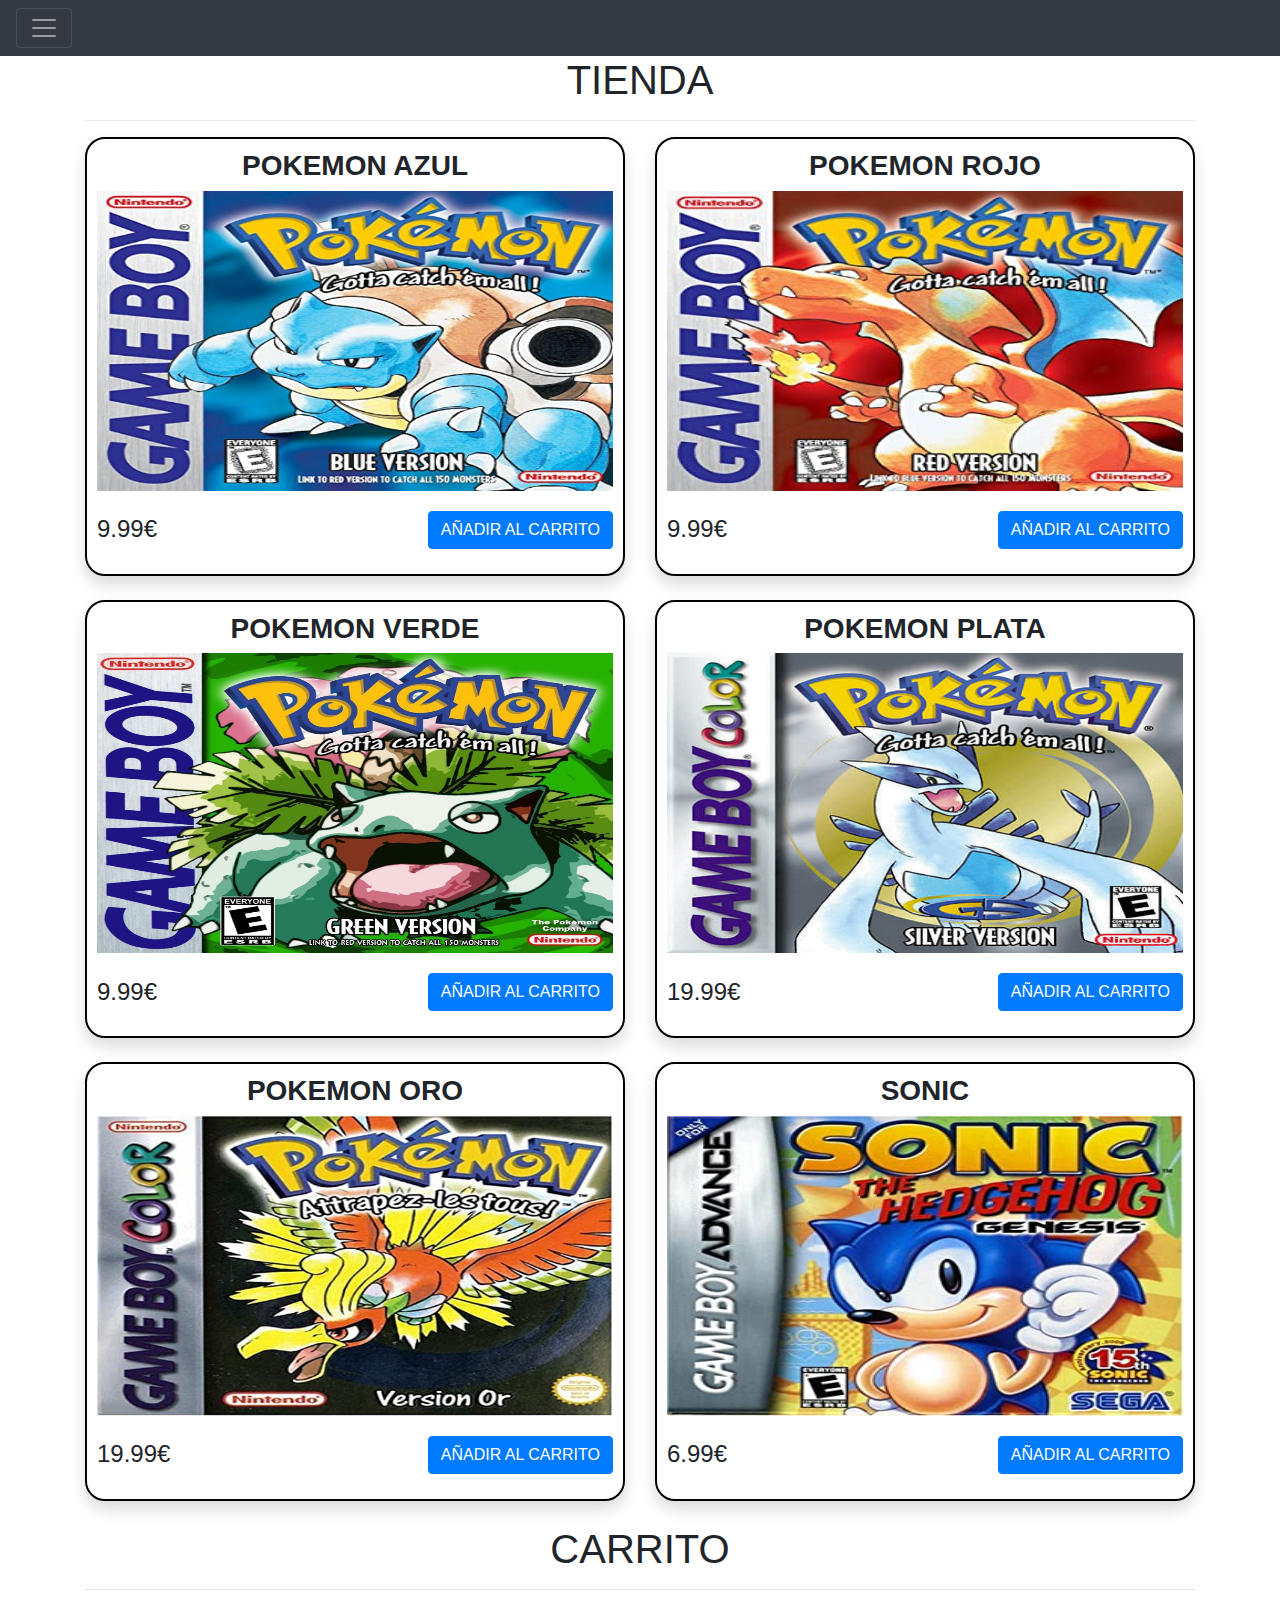
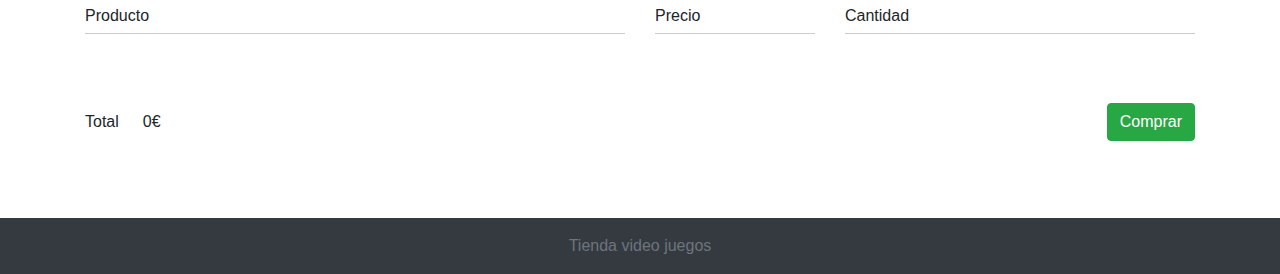
<file: ex e-commerce vg/index.html>
<!DOCTYPE html>
<html lang="en">

<head>
    <meta charset="UTF-8">
    <meta name="viewport" content="width=device-width, initial-scale=1.0">
    <link rel="stylesheet" href="https://stackpath.bootstrapcdn.com/bootstrap/4.5.2/css/bootstrap.min.css"
        integrity="sha384-JcKb8q3iqJ61gNV9KGb8thSsNjpSL0n8PARn9HuZOnIxN0hoP+VmmDGMN5t9UJ0Z" crossorigin="anonymous">
    <link rel="stylesheet" href="style.css">
    <title>Tienda</title>
</head>

<body>

    <nav class="navbar navbar-dark bg-dark">
        <button class="navbar-toggler" type="button" data-toggle="collapse" data-target="#navbarToggleExternalContent"
            aria-controls="navbarToggleExternalContent" aria-expanded="false" aria-label="Toggle navigation">
            <span class="navbar-toggler-icon"></span>
        </button>
    </nav>
    <header>
        <div class="container">
            <h1 class="text-center">TIENDA</h1>
            <hr>
        </div>
    </header>
    <!-- START SECTION STORE -->
    <section class="store">
        <div class="container">
            <div class="items">
                <div class="row">

                    <div class="col-12 col-md-6">
                        <div class="item shadow mb-4">
                            <h3 class="item-title">Pokemon Azul</h3>
                            <img class="item-image" src="./img/pokemon-azul.jpg">

                            <div class="item-details">
                                <h4 class="item-price">9.99€</h4>
                                <button class="item-button btn btn-primary addToCart">AÑADIR AL CARRITO</button>
                            </div>
                        </div>
                    </div>
                    <div class="col-12 col-md-6">
                        <div class="item shadow mb-4">
                            <h3 class="item-title">Pokemon Rojo</h3>

                            <img class="item-image" src="./img/pokemon-rojo.jpg">

                            <div class="item-details">
                                <h4 class="item-price">9.99€</h4>
                                <button class="item-button btn btn-primary addToCart">AÑADIR AL CARRITO</button>
                            </div>
                        </div>
                    </div>
                </div>

                <div class="row">
                    <div class="col-12 col-md-6">
                        <div class="item shadow mb-4">
                            <h3 class="item-title">Pokemon Verde</h3>

                            <img class="item-image" src="./img/pokemon-verde.jpg">

                            <div class="item-details">
                                <h4 class="item-price">9.99€</h4>
                                <button class="item-button btn btn-primary addToCart">AÑADIR AL CARRITO</button>
                            </div>
                        </div>
                    </div>
                    <div class="col-12 col-md-6">
                        <div class="item shadow mb-4">
                            <h3 class="item-title">Pokemon Plata</h3>

                            <img class="item-image" src="./img/pokemon-plata.jpg">

                            <div class="item-details">
                                <h4 class="item-price">19.99€</h4>
                                <button class="item-button btn btn-primary addToCart">AÑADIR AL CARRITO</button>
                            </div>
                        </div>
                    </div>
                </div>
                <div class="row">
                    <div class="col-12 col-md-6">
                        <div class="item shadow mb-4">
                            <h3 class="item-title">Pokemon Oro</h3>

                            <img class="item-image" src="./img/pokemon-oro.jpg">
                            <div class="item-details">
                                <h4 class="item-price">19.99€</h4>
                                <button class="item-button btn btn-primary addToCart">AÑADIR AL CARRITO</button>
                            </div>
                        </div>
                    </div>
                    <div class="col-12 col-md-6">
                        <div class="item shadow mb-4">
                            <h3 class="item-title">Sonic</h3>

                            <img class="item-image" src="./img/sonic.jpg">
                            <div class="item-details">
                                <h4 class="item-price">6.99€</h4>
                                <button class="item-button btn btn-primary addToCart">AÑADIR AL CARRITO</button>
                            </div>
                        </div>
                    </div>
                </div>
            </div>
        </div>
    </section>
    <!-- END SECTION STORE -->
    <!-- START SECTION SHOPPING CART -->
    <section class="shopping-cart">
        <div class="container">
            <h1 class="text-center">CARRITO</h1>
            <hr>
            <div class="row">
                <div class="col-6">
                    <div class="shopping-cart-header">
                        <h6>Producto</h6>
                    </div>
                </div>
                <div class="col-2">
                    <div class="shopping-cart-header">
                        <h6 class="text-truncate">Precio</h6>
                    </div>
                </div>
                <div class="col-4">
                    <div class="shopping-cart-header">
                        <h6>Cantidad</h6>
                    </div>
                </div>
            </div>
            <!-- ? START SHOPPING CART ITEMS -->
            <div class="shopping-cart-items shoppingCartItemsContainer">
            </div>
            <!-- ? END SHOPPING CART ITEMS -->

            <!-- START TOTAL -->
            <div class="row">
                <div class="col-12">
                    <div class="shopping-cart-total d-flex align-items-center">
                        <p class="mb-0">Total</p>
                        <p class="ml-4 mb-0 shoppingCartTotal">0€</p>
                        <div class="toast ml-auto bg-info" role="alert" aria-live="assertive" aria-atomic="true"
                            data-delay="2000">
                            <div class="toast-header">
                                <span>✅</span>
                                <strong class="mr-auto ml-1 text-secondary">Elemento en el carrito</strong>
                                <button type="button" class="ml-2 mb-1 close" data-dismiss="toast" aria-label="Close">
                                    <span aria-hidden="true">&times;</span>
                                </button>
                            </div>
                            <div class="toast-body text-white">
                                Se aumentó correctamente la cantidad
                            </div>
                        </div>
                        <button class="btn btn-success ml-auto comprarButton" type="button" data-toggle="modal"
                            data-target="#comprarModal">Comprar</button>
                    </div>
                </div>
            </div>

            <!-- END TOTAL -->

            <!-- START MODAL COMPRA -->
            <div class="modal fade" id="comprarModal" tabindex="-1" aria-labelledby="comprarModalLabel"
                aria-hidden="true">
                <div class="modal-dialog modal-dialog-centered">
                    <div class="modal-content">
                        <div class="modal-header">
                            <h5 class="modal-title" id="comprarModalLabel">Gracias por su compra</h5>
                            <button type="button" class="close" data-dismiss="modal" aria-label="Close">
                                <span aria-hidden="true">&times;</span>
                            </button>
                        </div>
                        <div class="modal-body">
                            <p>Pronto recibirá su pedido</p>
                        </div>
                        <div class="modal-footer">
                            <button type="button" class="btn btn-secondary" data-dismiss="modal">Cerrar</button>
                        </div>
                    </div>
                </div>
            </div>
            <!-- END MODAL COMPRA -->


        </div>

    </section>
    <!-- END SECTION SHOPPING CART -->


    <!-- START FOOTER -->
    <footer class="bg-dark p-3 mt-5">
        <p class="text-center m-0 text-muted">Tienda video juegos</p>
    </footer>
    <!-- END FOOTER -->




    <!-- SCRIPTS -->
    <script src="https://code.jquery.com/jquery-3.5.1.slim.min.js"
        integrity="sha384-DfXdz2htPH0lsSSs5nCTpuj/zy4C+OGpamoFVy38MVBnE+IbbVYUew+OrCXaRkfj"
        crossorigin="anonymous"></script>
    <script src="https://cdn.jsdelivr.net/npm/popper.js@1.16.1/dist/umd/popper.min.js"
        integrity="sha384-9/reFTGAW83EW2RDu2S0VKaIzap3H66lZH81PoYlFhbGU+6BZp6G7niu735Sk7lN"
        crossorigin="anonymous"></script>
    <script src="https://stackpath.bootstrapcdn.com/bootstrap/4.5.2/js/bootstrap.min.js"
        integrity="sha384-B4gt1jrGC7Jh4AgTPSdUtOBvfO8shuf57BaghqFfPlYxofvL8/KUEfYiJOMMV+rV"
        crossorigin="anonymous"></script>

    <script src="./tienda.js"></script>

</body>

</html>
</file>
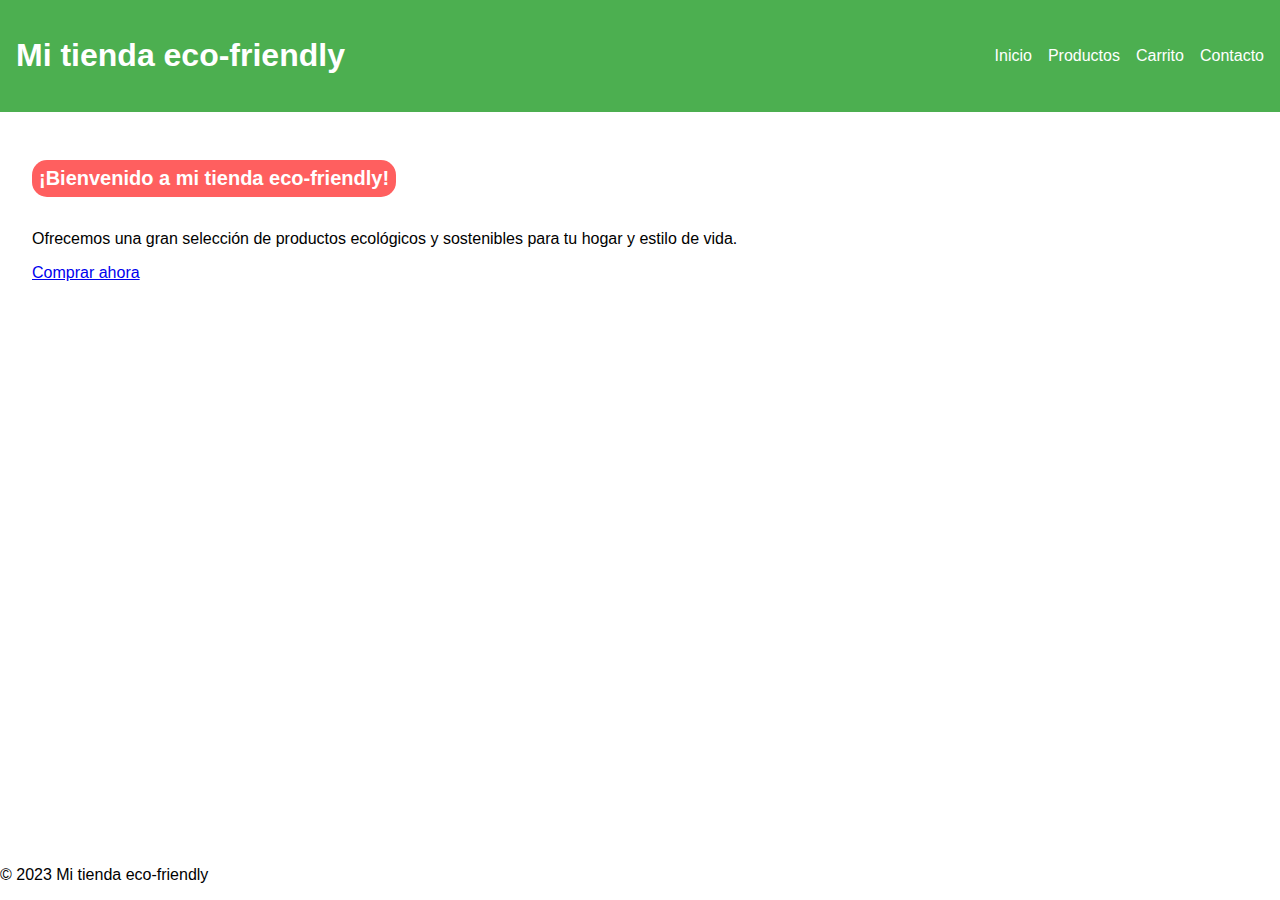
<file: Superados/index.html>
<!DOCTYPE html>
<html>
  <head>
    <meta charset="UTF-8">
    <title>Mi tienda eco-friendly</title>
    <link rel="stylesheet" href="ecomerce.css">
  </head>
  <body>
    <header>
      <h1>Mi tienda eco-friendly</h1>
      <nav>
        <ul>
          <li><a href="index.html">Inicio</a></li>
          <li><a href="producto.html">Productos</a></li>
          <li><a href="carrito.html">Carrito</a></li>
          <li><a href="contacto.html">Contacto</a></li>
        </ul>
      </nav>
    </header>
    <main>
      <h2>¡Bienvenido a mi tienda eco-friendly!</h2>
      <p>Ofrecemos una gran selección de productos ecológicos y sostenibles para tu hogar y estilo de vida.</p>
      <a href="producto.html" class="boton-destacado">Comprar ahora</a>
    </main>
    <footer>
      <p class="leyfin">© 2023 Mi tienda eco-friendly</p>
    </footer>
    <script src="ecomerce.js"></script>
  </body>
</html>
</file>
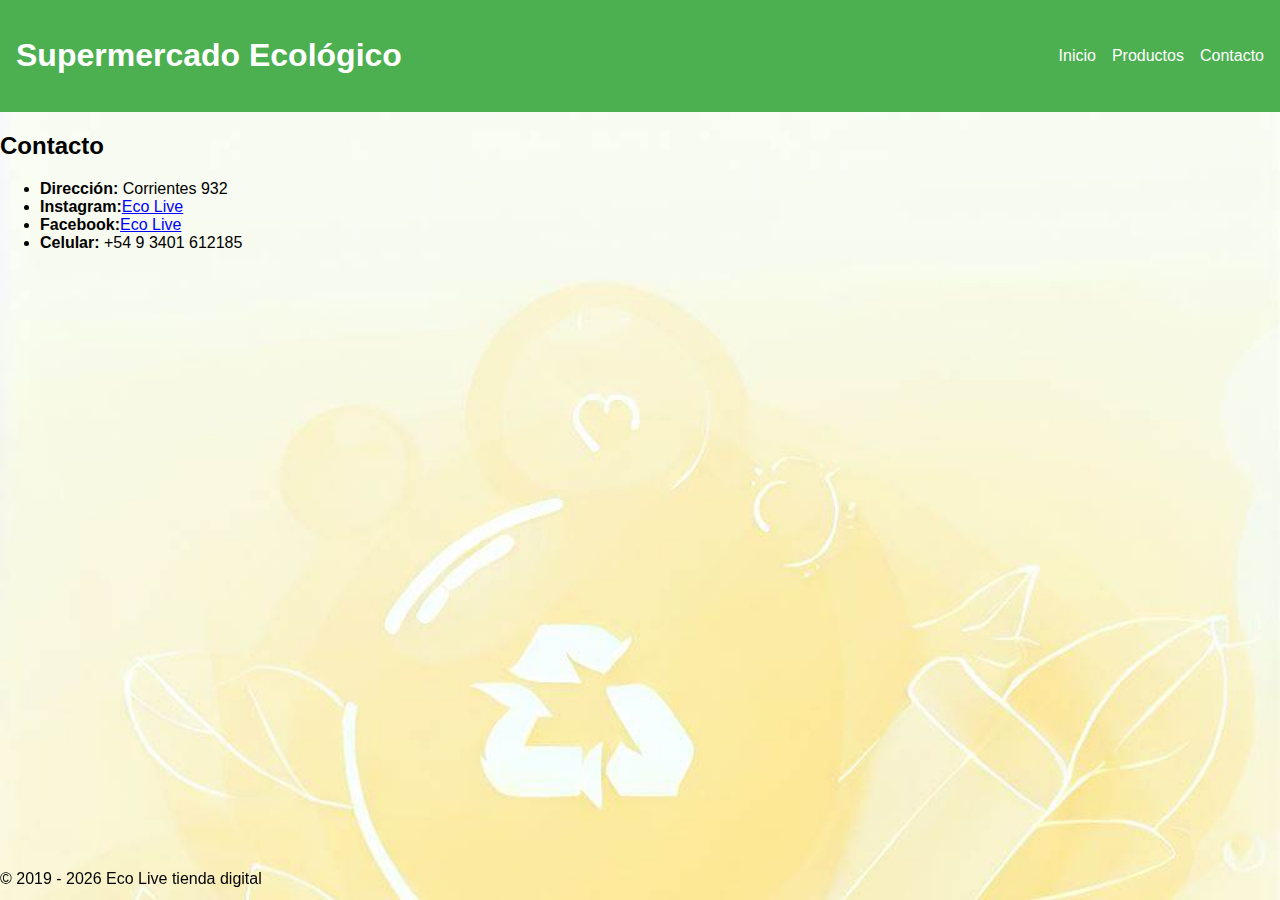
<file: src/contacto.html>
<!DOCTYPE html>
<html lang="es">
  <head>
    <meta charset="UTF-8">
    <title>Productos - Supermercado Ecológico</title>
    <link rel="stylesheet" href="stylev2.css">
  </head>
  <body>
    <header>
      <h1>Supermercado Ecológico</h1>
      <nav>
        <ul>
          <li><a href="index.html">Inicio</a></li>
          <li><a href="productos.html">Productos</a></li>
          <li><a href="contacto.html">Contacto</a></li>
        </ul>
      </nav>  
    </header>
    <main>
        <section>
            <h2>Contacto</h2>
            <ul>
              <li><strong>Dirección:</strong> Corrientes 932</li>
              <li><strong>Instagram:</strong><a href="https://www.instagram.com/eco__live/?hl=es" class="boton-destacado">Eco Live</a></li>
              <li><strong>Facebook:</strong><a href="https://www.facebook.com/profile.php?id=100068773963629" class="boton-destacado">Eco Live</a></li>
              <li><strong>Celular:</strong> +54 9 3401 612185</li>
            </ul>
          </section>
    </main>

    <footer id="footer-year">
      <script>
  
        copyright=new Date();
        
        update=copyright.getFullYear();
        
        document.write("© 2019 - " + update + " " + "Eco Live tienda digital");    
      </script>
      </footer>

  </body>
</html>
</file>
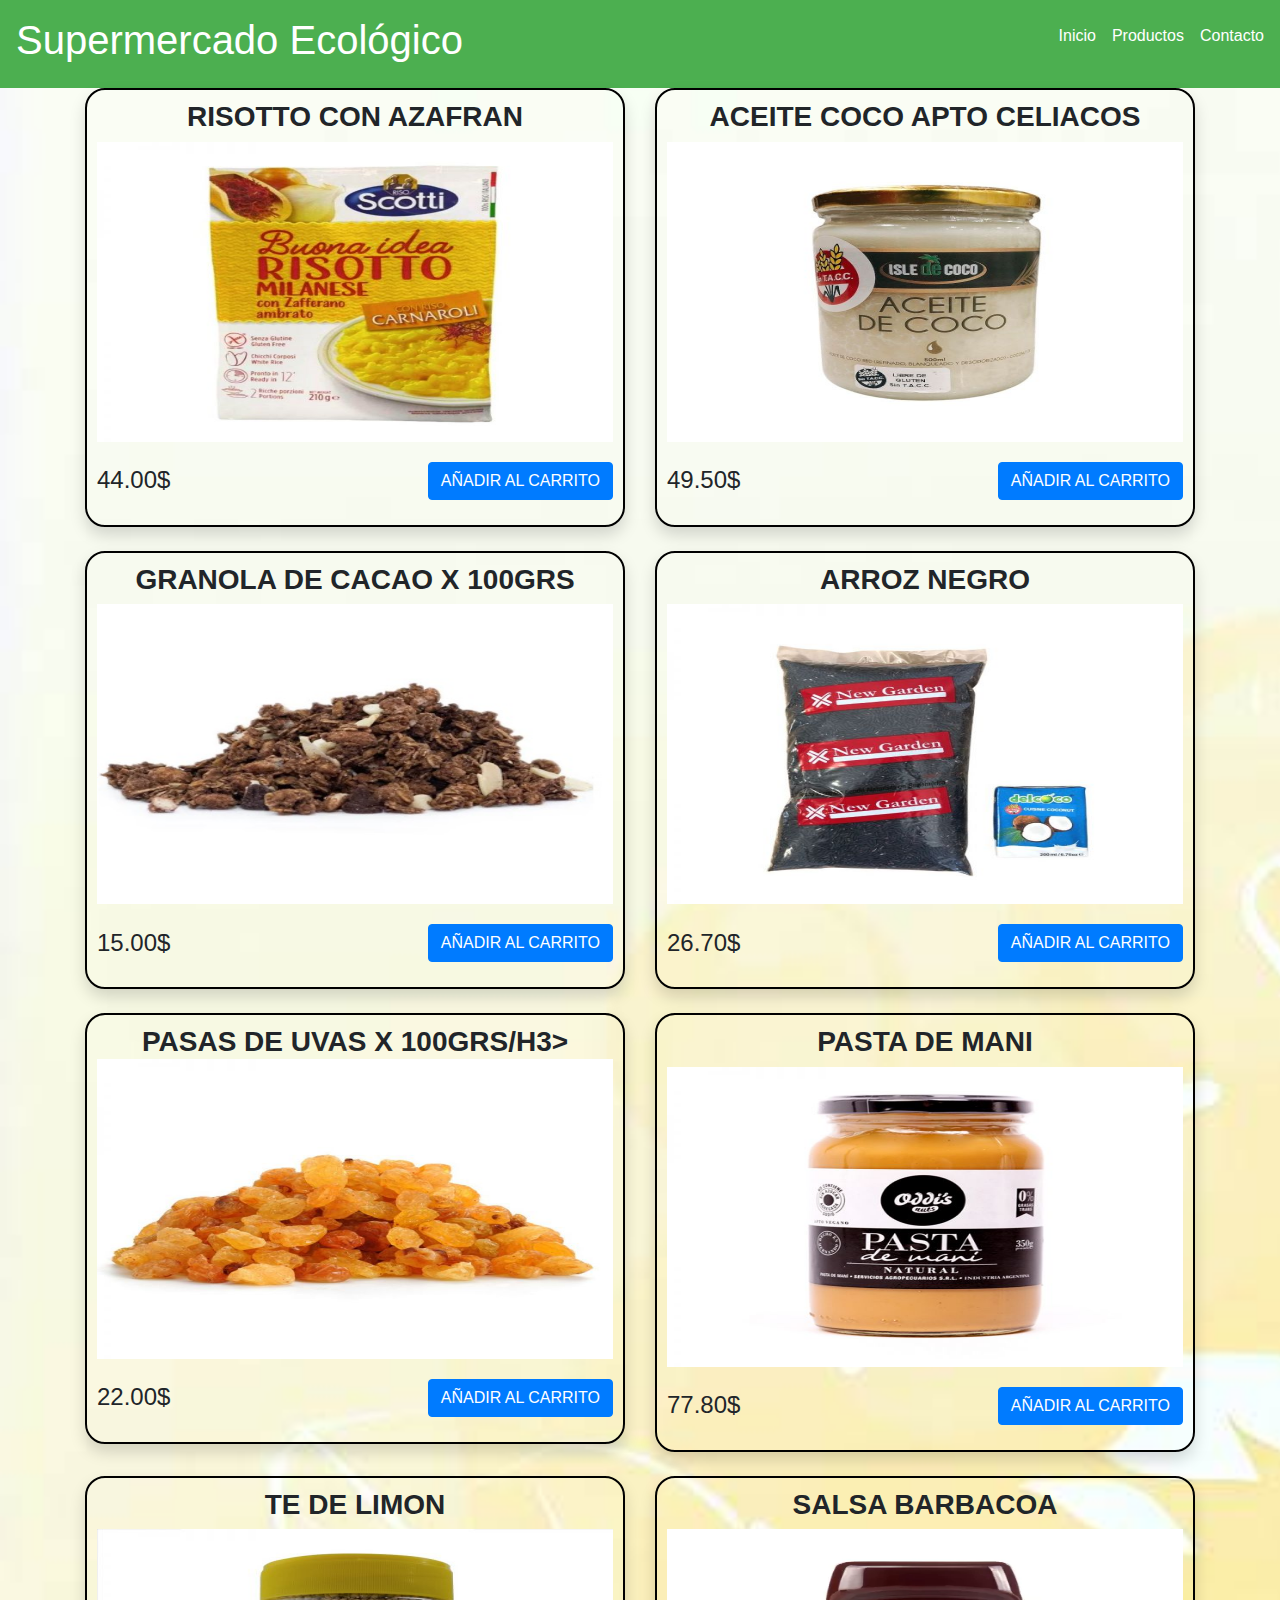
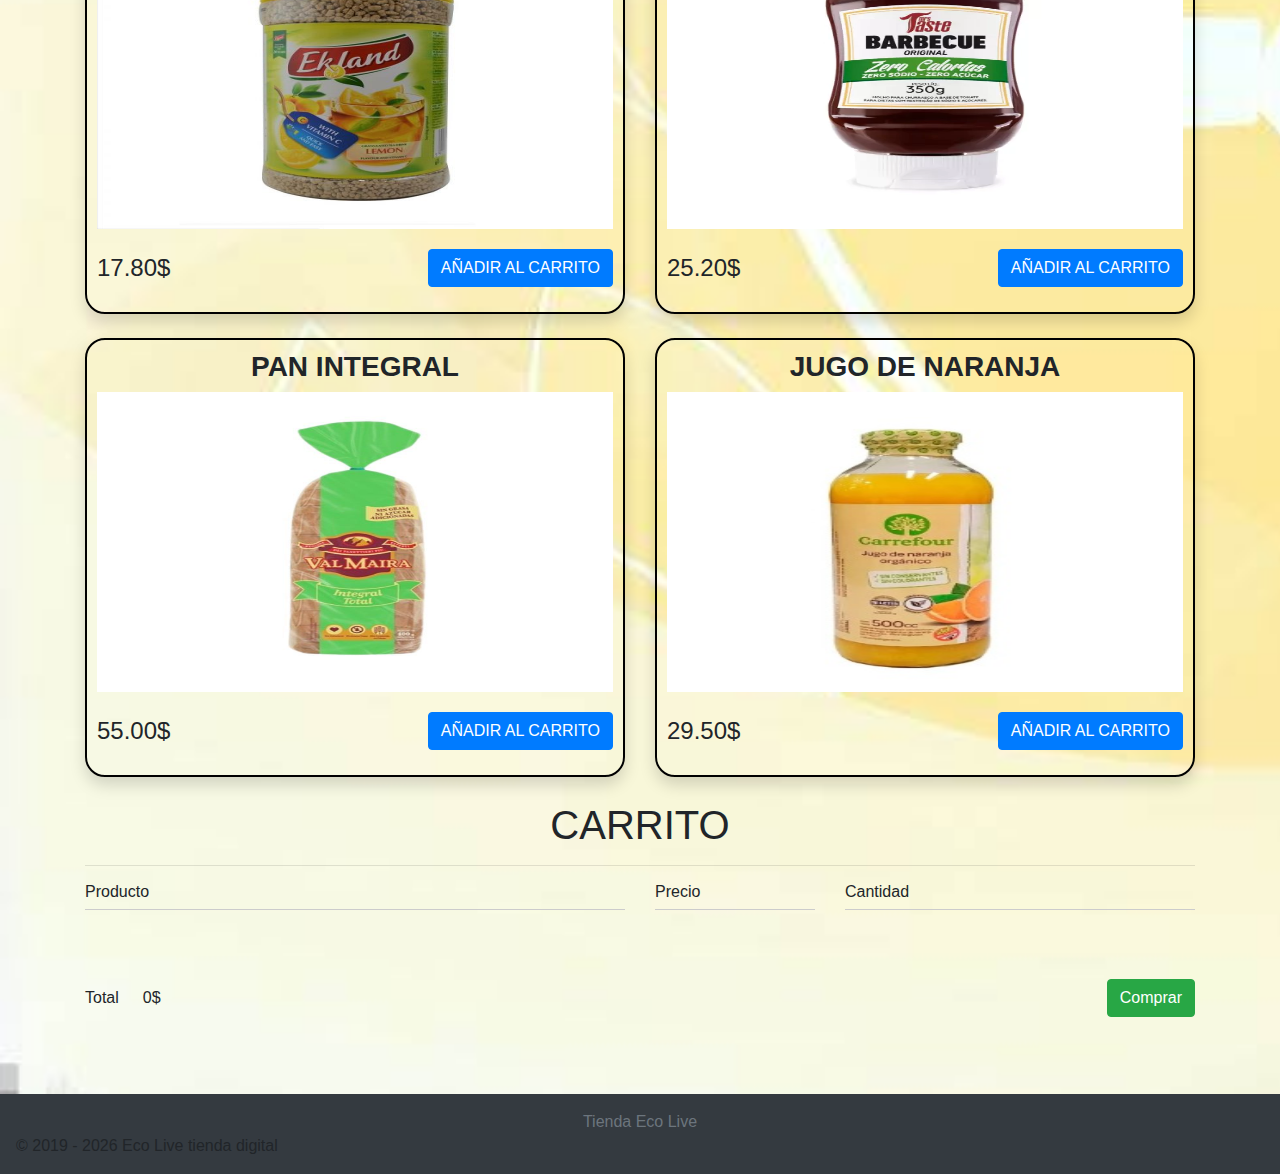
<file: src/productos.html>
<!DOCTYPE html>
<html lang="en">

<head>
    <meta charset="UTF-8">
    <meta name="viewport" content="width=device-width, initial-scale=1.0">
    <link rel="stylesheet" href="https://stackpath.bootstrapcdn.com/bootstrap/4.5.2/css/bootstrap.min.css"
        integrity="sha384-JcKb8q3iqJ61gNV9KGb8thSsNjpSL0n8PARn9HuZOnIxN0hoP+VmmDGMN5t9UJ0Z" crossorigin="anonymous">
    <link rel="stylesheet" href="stylev2.css">

</head>

    <header>
        <h1>Supermercado Ecológico</h1>
        <nav>
          <ul>
            <li><a href=index.html>Inicio</a></li>
            <li><a href="productos.html">Productos</a></li>
            <li><a href="contacto.html">Contacto</a></li>
          </ul>
        </nav>
      </header>

<body>


    <!--<header>
        <div class="container">
            <h1 class="text-center">TIENDA</h1>
            <hr>
        </div>
    </header>-->
    <!-- START SECTION STORE -->
    <section class="store">
        <div class="container">
            <div class="items">
                <div class="row">

                    <div class="col-12 col-md-6">
                        <div class="item shadow mb-4">
                            <h3 class="item-title">Risotto con azafran</h3>
                            <img class="item-image" src="./img/risotto-con-azafran-sin-tacc-x-210-g-scotti_1.jpg">
                            <div class="item-details">
                                <h4 class="item-price">44.00$</h4>
                                <button class="item-button btn btn-primary addToCart">AÑADIR AL CARRITO</button>
                            </div>
                        </div>
                    </div>
                    <div class="col-12 col-md-6">
                        <div class="item shadow mb-4">
                            <h3 class="item-title">Aceite Coco apto celiacos</h3>

                            <img class="item-image" src="./img/ceite-coco-apto-celi.jpg">

                            <div class="item-details">
                                <h4 class="item-price">49.50$</h4>
                                <button class="item-button btn btn-primary addToCart">AÑADIR AL CARRITO</button>
                            </div>
                        </div>
                    </div>
                </div>

                <div class="row">
                    <div class="col-12 col-md-6">
                        <div class="item shadow mb-4">
                            <h3 class="item-title">Granola de Cacao x 100grs</h3>

                            <img class="item-image" src="./img/granolachocolate.jpg">

                            <div class="item-details">
                                <h4 class="item-price">15.00$</h4>
                                <button class="item-button btn btn-primary addToCart">AÑADIR AL CARRITO</button>
                            </div>
                        </div>
                    </div>
                    <div class="col-12 col-md-6">
                        <div class="item shadow mb-4">
                            <h3 class="item-title">Arroz Negro</h3>

                            <img class="item-image" src="./img/arroz-jazm_n-negro-x-1-kilo-con-delcoco.jpg">

                            <div class="item-details">
                                <h4 class="item-price">26.70$</h4>
                                <button class="item-button btn btn-primary addToCart">AÑADIR AL CARRITO</button>
                            </div>
                        </div>
                    </div>
                </div>
                <div class="row">
                    <div class="col-12 col-md-6">
                        <div class="item shadow mb-4">
                            <h3 class="item-title">Pasas de uvas x 100grs/h3>

                            <img class="item-image" src="./img/pasas-de-uva-rubias_1_1.jpg">
                            <div class="item-details">
                                <h4 class="item-price">22.00$</h4>
                                <button class="item-button btn btn-primary addToCart">AÑADIR AL CARRITO</button>
                            </div>
                        </div>
                    </div>
                    <div class="col-12 col-md-6">
                        <div class="item shadow mb-4">
                            <h3 class="item-title">Pasta de Mani</h3>
                            <img class="item-image" src="./img/pasta-de-mani-oddis_1.jpg">
                            <div class="item-details">
                                <h4 class="item-price">77.80$</h4>
                                <button class="item-button btn btn-primary addToCart">AÑADIR AL CARRITO</button>
                            </div>
                        </div>
                    </div>
                </div>
                <div class="row">
                    <div class="col-12 col-md-6">
                        <div class="item shadow mb-4">
                            <h3 class="item-title">Te de limon</h3>

                            <img class="item-image" src="./img/5900909000017-te-ekland-instantaneo-limon.jpg">
                            <div class="item-details">
                                <h4 class="item-price">17.80$</h4>
                                <button class="item-button btn btn-primary addToCart">AÑADIR AL CARRITO</button>
                            </div>
                        </div>
                    </div>
                    <div class="col-12 col-md-6">
                        <div class="item shadow mb-4">
                            <h3 class="item-title">Salsa Barbacoa</h3>
                            <img class="item-image" src="./img/barbacoa.webp">
                            <div class="item-details">
                                <h4 class="item-price">25.20$</h4>
                                <button class="item-button btn btn-primary addToCart">AÑADIR AL CARRITO</button>
                            </div>
                        </div>
                    </div>
                </div>
                <div class="row">
                    <div class="col-12 col-md-6">
                        <div class="item shadow mb-4">
                            <h3 class="item-title">Pan Integral</h3>
                            <img class="item-image" src="./img/Pan.jpg">

                            <div class="item-details">
                                <h4 class="item-price">55.00$</h4>
                                <button class="item-button btn btn-primary addToCart">AÑADIR AL CARRITO</button>
                            </div>
                        </div>
                    </div>
                    <div class="col-12 col-md-6">
                        <div class="item shadow mb-4">
                            <h3 class="item-title">Jugo de Naranja</h3>

                            <img class="item-image" src="./img/Jugo.jpg">

                            <div class="item-details">
                                <h4 class="item-price">29.50$</h4>
                                <button class="item-button btn btn-primary addToCart">AÑADIR AL CARRITO</button>
                            </div>
                        </div>
                    </div>
                </div>
            </div>
        </div>
    </section>
    <!-- END SECTION STORE -->
    <!-- START SECTION SHOPPING CART -->
    <section class="shopping-cart">
        <div class="container">
            <h1 class="text-center">CARRITO</h1>
            <hr>
            <div class="row">
                <div class="col-6">
                    <div class="shopping-cart-header">
                        <h6>Producto</h6>
                    </div>
                </div>
                <div class="col-2">
                    <div class="shopping-cart-header">
                        <h6 class="text-truncate">Precio</h6>
                    </div>
                </div>
                <div class="col-4">
                    <div class="shopping-cart-header">
                        <h6>Cantidad</h6>
                    </div>
                </div>
            </div>
            <!-- ? START SHOPPING CART ITEMS -->
            <div class="shopping-cart-items shoppingCartItemsContainer">
            </div>
            <!-- ? END SHOPPING CART ITEMS -->

            <!-- START TOTAL -->
            <div class="row">
                <div class="col-12">
                    <div class="shopping-cart-total d-flex align-items-center">
                        <p class="mb-0">Total</p>
                        <p class="ml-4 mb-0 shoppingCartTotal">0$</p>
                        <div class="toast ml-auto bg-info" role="alert" aria-live="assertive" aria-atomic="true"
                            data-delay="2000">
                            <div class="toast-header">
                                <span>✅</span>
                                <strong class="mr-auto ml-1 text-secondary">Elemento en el carrito</strong>
                                <button type="button" class="ml-2 mb-1 close" data-dismiss="toast" aria-label="Close">
                                    <span aria-hidden="true">&times;</span>
                                </button>
                            </div>
                            <div class="toast-body text-white">
                                Se aumentó correctamente la cantidad
                            </div>
                        </div>
                        <button class="btn btn-success ml-auto comprarButton" type="button" data-toggle="modal"
                            data-target="#comprarModal">Comprar</button>
                    </div>
                </div>
            </div>

            <!-- END TOTAL -->

            <!-- START MODAL COMPRA -->
            <div class="modal fade" id="comprarModal" tabindex="-1" aria-labelledby="comprarModalLabel"
                aria-hidden="true">
                <div class="modal-dialog modal-dialog-centered">
                    <div class="modal-content">
                        <div class="modal-header">
                            <h5 class="modal-title" id="comprarModalLabel">Gracias por su compra</h5>
                            <button type="button" class="close" data-dismiss="modal" aria-label="Close">
                                <span aria-hidden="true">&times;</span>
                            </button>
                        </div>
                        <div class="modal-body">
                            <p>Pronto recibirá su pedido</p>
                        </div>
                        <div class="modal-footer">
                            <button type="button" class="btn btn-secondary" data-dismiss="modal">Cerrar</button>
                        </div>
                    </div>
                </div>
            </div>
            <!-- END MODAL COMPRA -->


        </div>

    </section>
    <!-- END SECTION SHOPPING CART -->


    <!-- START FOOTER -->
    <footer class="bg-dark p-3 mt-5">
        <p class="text-center m-0 text-muted">Tienda Eco Live</p>
        <script>

            copyright=new Date();
            
            update=copyright.getFullYear();
            
            document.write("© 2019 - " + update + " " + "Eco Live tienda digital");    
          </script>
    </footer>
    <!-- END FOOTER -->

    <!-- SCRIPTS -->
    <script src="https://code.jquery.com/jquery-3.5.1.slim.min.js" 
        integrity="sha384-DfXdz2htPH0lsSSs5nCTpuj/zy4C+OGpamoFVy38MVBnE+IbbVYUew+OrCXaRkfj"
        crossorigin="anonymous"></script>
    <script src="https://cdn.jsdelivr.net/npm/popper.js@1.16.1/dist/umd/popper.min.js"
        integrity="sha384-9/reFTGAW83EW2RDu2S0VKaIzap3H66lZH81PoYlFhbGU+6BZp6G7niu735Sk7lN"
        crossorigin="anonymous"></script>
    <script src="https://stackpath.bootstrapcdn.com/bootstrap/4.5.2/js/bootstrap.min.js"
        integrity="sha384-B4gt1jrGC7Jh4AgTPSdUtOBvfO8shuf57BaghqFfPlYxofvL8/KUEfYiJOMMV+rV"
        crossorigin="anonymous"></script>
    <!-- los tres de arriba (gracias x su compra y elem añadido) -->
    <script src="./tienda.js"></script>

    
</body>

</html>
</file>
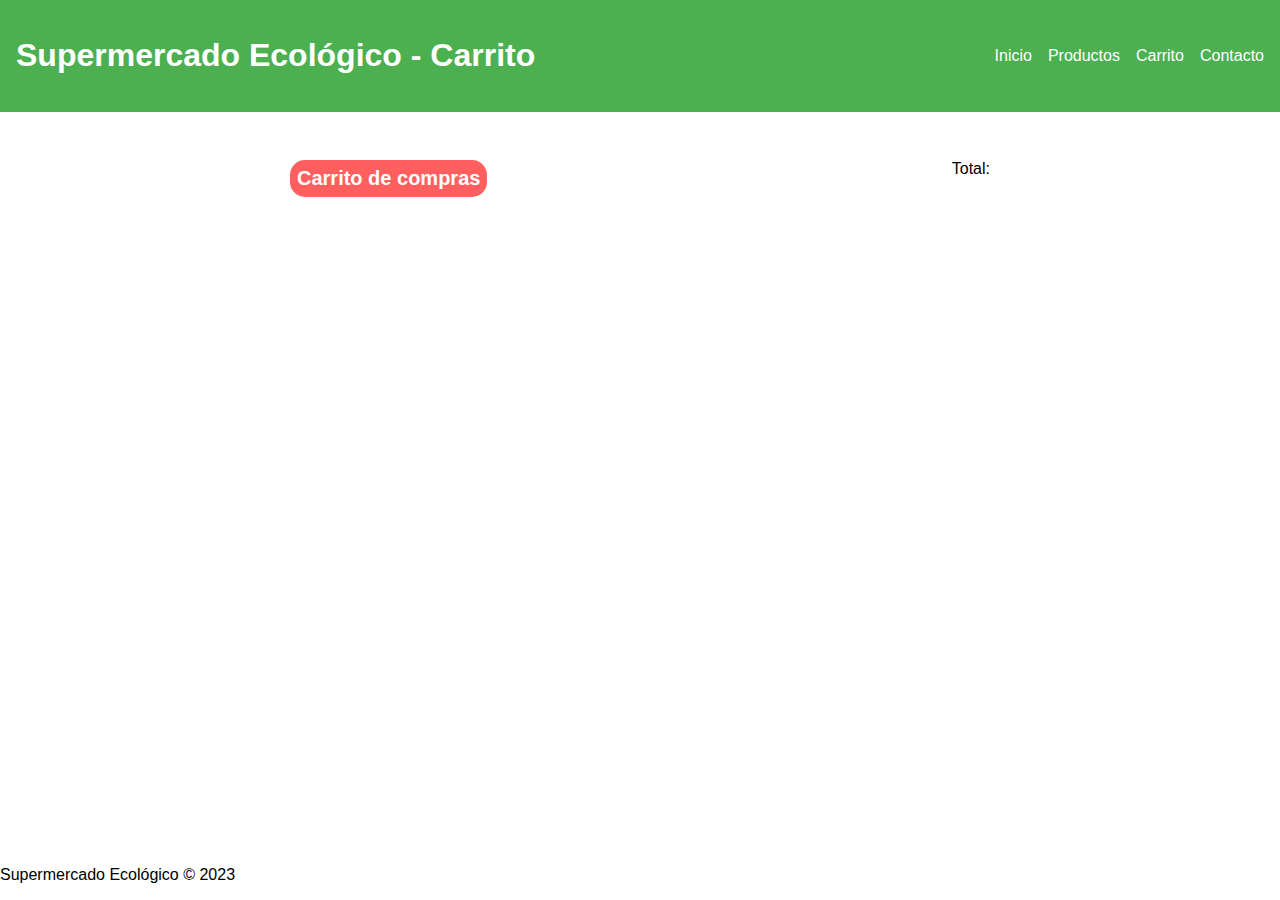
<file: Superados/carrito.html>
<!DOCTYPE html>
<html lang="es">
  <head>
    <meta charset="UTF-8">
    <title>Supermercado Ecológico - Carrito</title>
    <link rel="stylesheet" href="ecomerce.css">
    <script src="ecomerce.js"></script>
  </head>
  <body>
    <header>
      <h1>Supermercado Ecológico - Carrito</h1>
      <nav>
        <ul>
          <li><a href="index.html">Inicio</a></li>
          <li><a href="producto.html">Productos</a></li>
          <li><a href="carrito.html">Carrito</a></li>
          <li><a href="contacto.html">Contacto</a></li>
        </ul>
      </nav>
    </header>
    <main>
      <section class="carrito">
        <h2>Carrito de compras</h2>
        <ul id="lista-productos"></ul>
        <p>Total: <span id="total"></span></p>
      </section>
    </main>
    <footer>
      <p class="leyfin">Supermercado Ecológico &copy; 2023</p>
    </footer>
  </body>
</html>
</file>
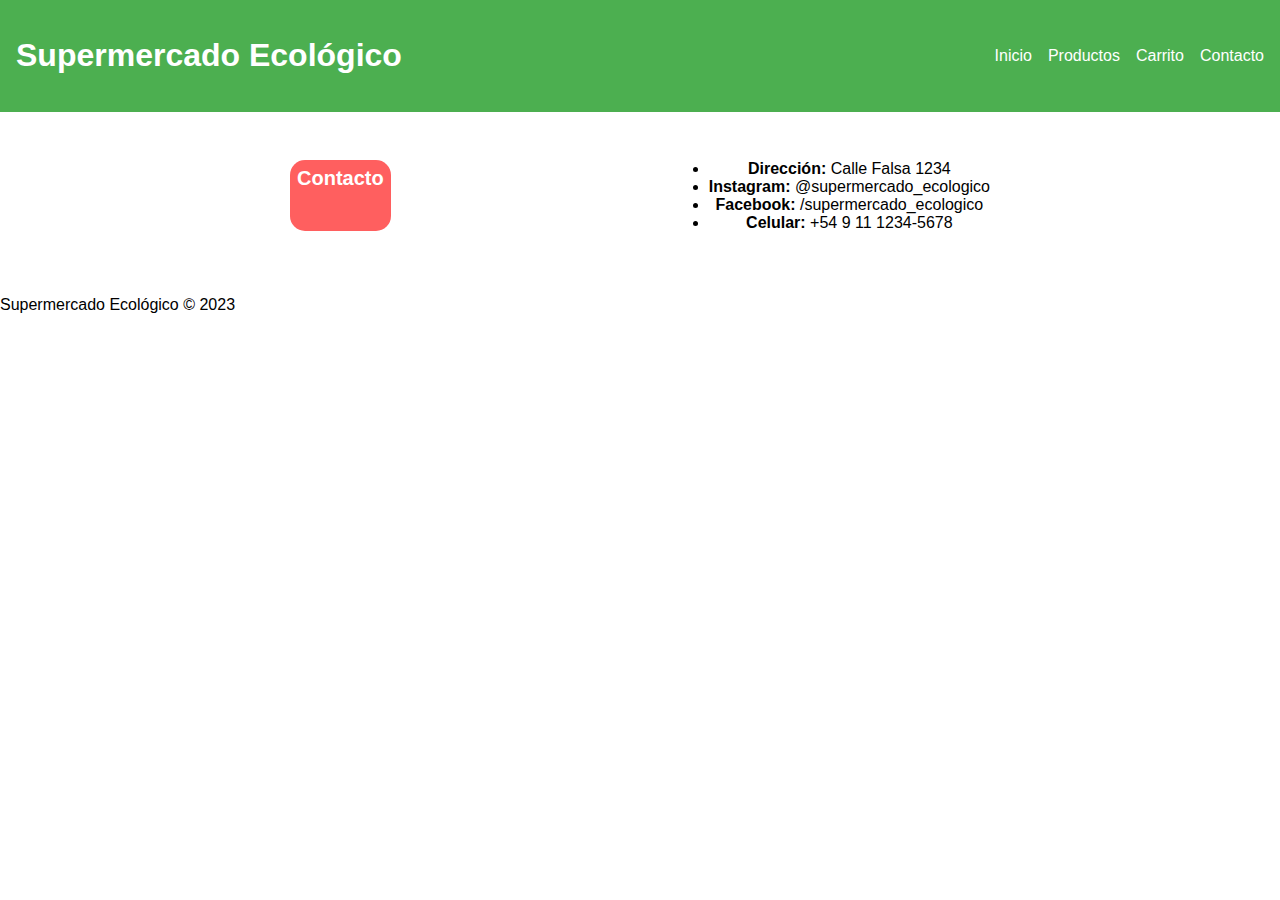
<file: Superados/contacto.html>
<!DOCTYPE html>
<html lang="es">
  <head>
    <meta charset="UTF-8">
    <title>Productos - Supermercado Ecológico</title>
    <link rel="stylesheet" href="ecomerce.css">
  </head>
  <body>
    <header>
      <h1>Supermercado Ecológico</h1>
      <nav>
        <ul>
          <li><a href="index.html">Inicio</a></li>
          <li><a href="producto.html">Productos</a></li>
          <li><a href="carrito.html">Carrito</a></li>
          <li><a href="contacto.html">Contacto</a></li>
        </ul>
      </nav>
    </header>
    <main>
        <section>
            <h2>Contacto</h2>
            <ul>
              <li><strong>Dirección:</strong> Calle Falsa 1234</li>
              <li><strong>Instagram:</strong> @supermercado_ecologico</li>
              <li><strong>Facebook:</strong> /supermercado_ecologico</li>
              <li><strong>Celular:</strong> +54 9 11 1234-5678</li>
            </ul>
          </section>
    </main>
    <footer>
      <p>Supermercado Ecológico &copy; 2023</p>
    </footer>
  </body>
</html>
</file>
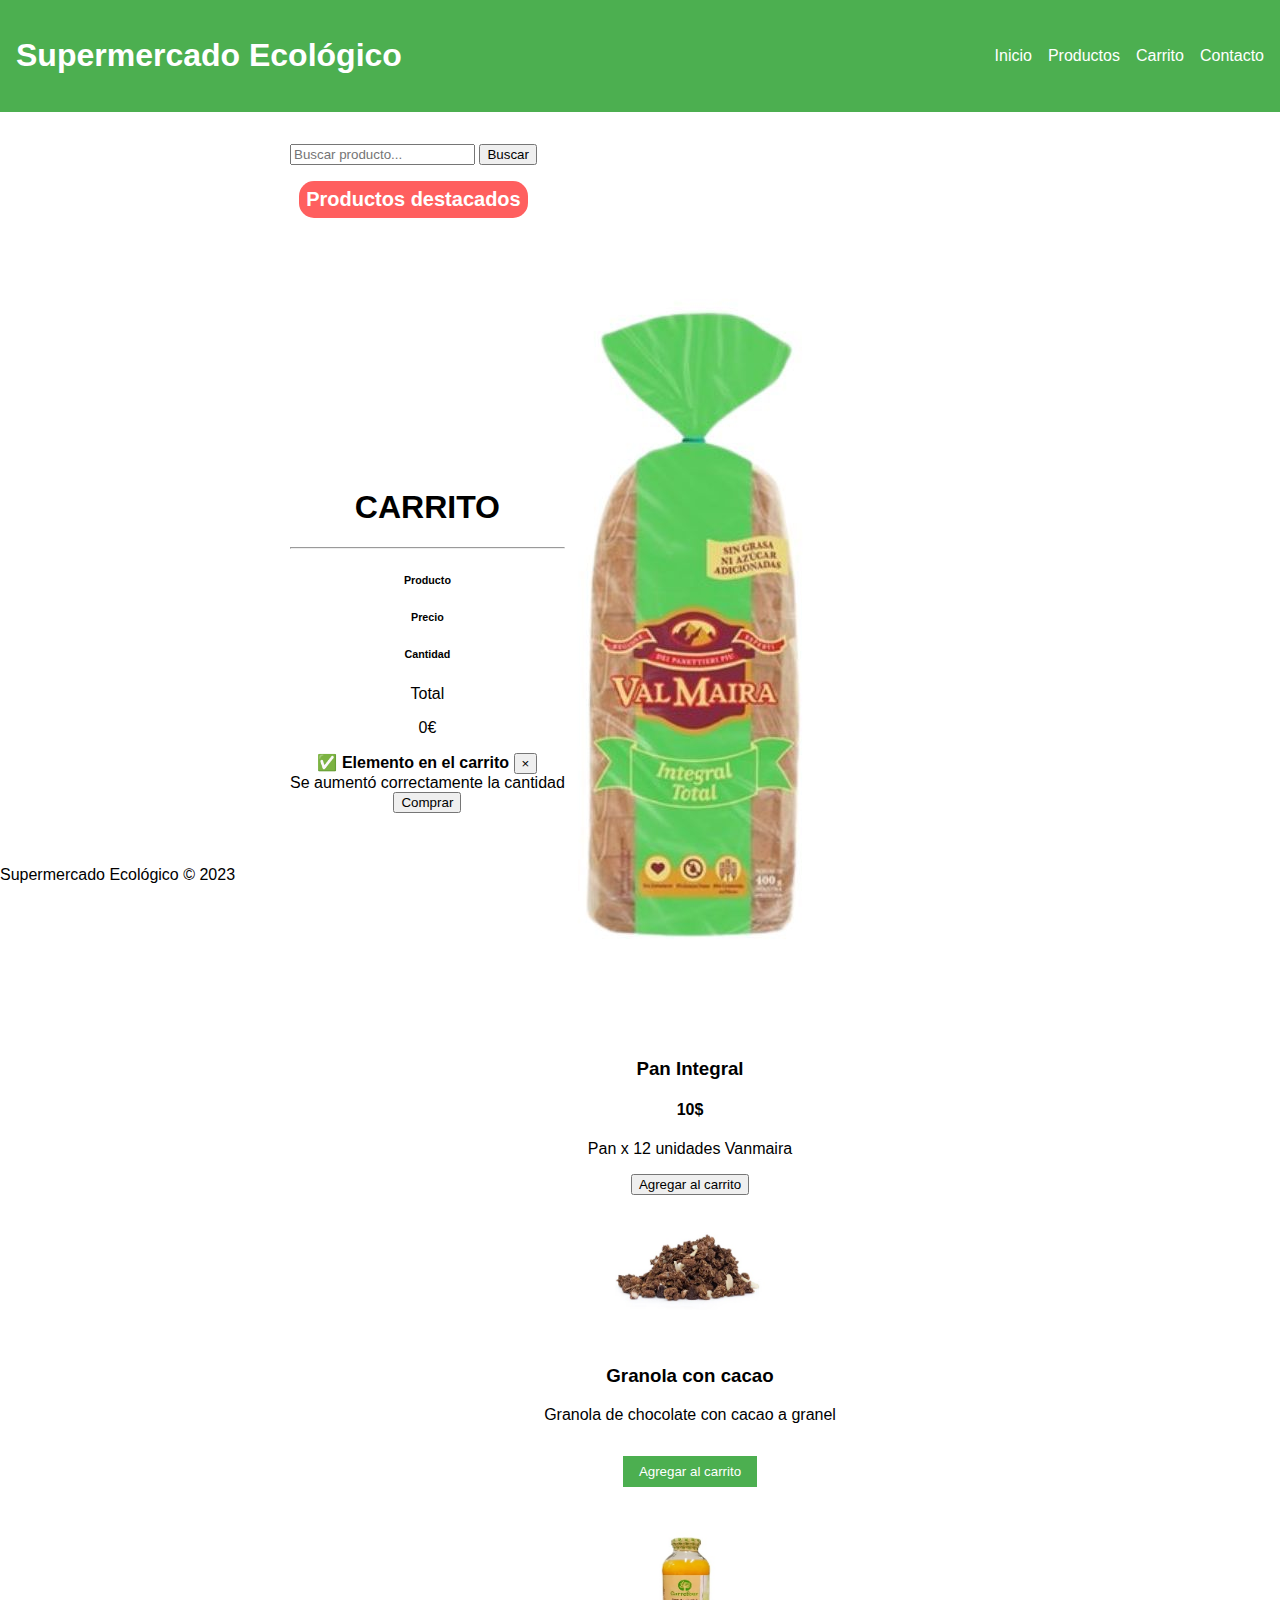
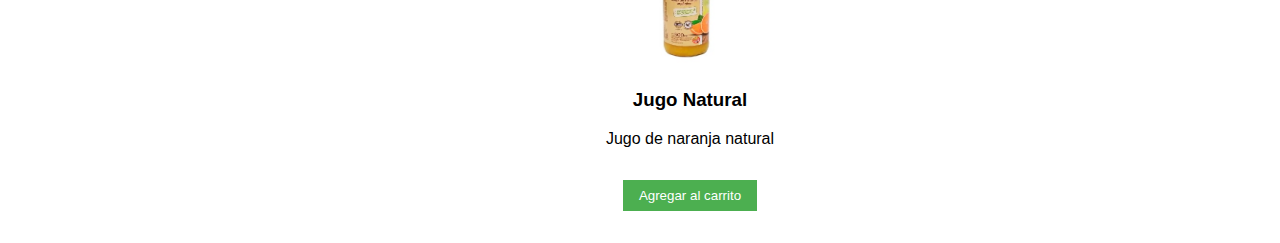
<file: Superados/producto.html>
<!DOCTYPE html>
<html lang="es">
  <head>
    <meta charset="UTF-8">
    <title>Supermercado Ecológico</title>
    <link rel="stylesheet" href="ecomerce.css">
  </head>
  <body>
    <header>
      <h1>Supermercado Ecológico</h1>
      <nav>
        <ul>
          <li><a href=index.html>Inicio</a></li>
          <li><a href="producto.html">Productos</a></li>
          <li><a href="carrito.html">Carrito</a></li>
          <li><a href="contacto.html">Contacto</a></li>
        </ul>
      </nav>
    </header>
    <main>
        <section class="destacados">
        <div class="titulo section">
          <div class="buscador">
            <input type="text" placeholder="Buscar producto...">
            <button>Buscar</button>
          </div>
        <h2>Productos destacados</h2>
        </div> 
        </section>

        <!-- START SECTION STORE -->

        <section class="productos">
        <div class="container">  
        <div class="Col 1">      
          <div class="item shadow mb-4">
            <img class= "item-img" src=Pan.jpg alt="Producto 1">
            <h3 class="item-title">Pan Integral</h3>
            <div class="item-details">
              <h4 class="item-price">10$</h4>
              <p>Pan x 12 unidades Vanmaira</p>
              <button class="item-button addToCart">Agregar al carrito</button>
            </div>
          </div>
        </div>  
        <div class="producto">
          <img src=granolachocolate.jpg alt="Producto 2">
          <h3>Granola con cacao</h3>
          <p>Granola de chocolate con cacao a granel</p>
          <button class=" ">Agregar al carrito</button>
        </div>
        <div class="producto">
          <img src=Jugo.jpg alt="Producto 3">
          <h3>Jugo Natural</h3>
          <p>Jugo de naranja natural</p>
          <button class="addToCart">Agregar al carrito</button>
        </div>
      </div>
      </section>
    </main>

    <!-- END SECTION STORE -->

    <!-- START SECTION SHOPPING CART   //quede en el 13:20 del video https://www.google.com/search?q=como+hacer+ecommerce+con+carrito+en+JS&oq=como+hacer+ecommerce+con+carrito+en+JS&aqs=chrome..69i57j33i160l4j33i22i29i30.12157j0j7&sourceid=chrome&ie=UTF-8#fpstate=ive&vld=cid:15ddd3b5,vid:dSbWJAXQ7cA -->
    <section class="shopping-cart">
      <div class="container">
          <h1 class="text-center">CARRITO</h1>
          <hr>
          <div class="row">
              <div class="col-6">
                  <div class="shopping-cart-header">
                      <h6>Producto</h6>
                  </div>
              </div>
              <div class="col-2">
                  <div class="shopping-cart-header">
                      <h6 class="text-truncate">Precio</h6>
                  </div>
              </div>
              <div class="col-4">
                  <div class="shopping-cart-header">
                      <h6>Cantidad</h6>
                  </div>
              </div>
          </div> 
  
        <!-- ? START SHOPPING CART ITEMS -->
         <div class="shopping-cart-items shoppingCartitemsContainer">
         </div>
        <!-- ? END SHOPPING CART ITEMS -->

            <!-- START TOTAL -->
            <div class="row">
              <div class="col-12">
                  <div class="shopping-cart-total d-flex align-items-center">
                      <p class="mb-0">Total</p>
                      <p class="ml-4 mb-0 shoppingCartTotal">0€</p>
                      <div class="toast ml-auto bg-info" role="alert" aria-live="assertive" aria-atomic="true"
                          data-delay="2000">
                          <div class="toast-header">
                              <span>✅</span>
                              <strong class="mr-auto ml-1 text-secondary">Elemento en el carrito</strong>
                              <button type="button" class="ml-2 mb-1 close" data-dismiss="toast" aria-label="Close">
                                  <span aria-hidden="true">&times;</span>
                              </button>
                          </div>
                          <div class="toast-body text-white">
                              Se aumentó correctamente la cantidad
                          </div>
                      </div>
                      <button class="btn btn-success ml-auto comprarButton" type="button" data-toggle="modal"
                          data-target="#comprarModal">Comprar</button>
                  </div>
              </div>
          </div>

          <!-- END TOTAL -->














    <footer>
      <p class="leyfin">Supermercado Ecológico &copy; 2023</p>
    </footer>
    <script src="ecomerce.js"></script>
  </body>
</html>
</file>
<file: ex e-commerce vg/style.css>
.item {
  border: 2px solid #000;
  padding: 10px;
  border-radius: 20px;
}

.item-title {
  text-transform: uppercase;
  text-align: center;
  font-weight: 600;
}

.item-image {
  height: 300px;
  width: 100%;
}

.item-details {
  display: flex;
  justify-content: space-between;
  align-items: center;
  margin: 20px 0px 15px;
}

.item-details > .item-price {
  margin: 0;
}

/* ? SHOPPING CART */
.shopping-cart-items {
  padding: 20px 0px;
}

.shopping-cart-header {
  border-bottom: 1px solid #ccc;
}

.shopping-cart-image {
  max-width: 80px;
  border-radius: 20px;
}

.shopping-cart-quantity-input {
  max-width: 45px;
  border: 1px solid #ccc;
  border-radius: 5px;
  background: #eee;
  padding: 5px;
}

.shopping-cart-total {
  min-height: 96px;
}
</file>
<file: Superados/ecomerce.css>
body {
    margin: 0;
    font-family: sans-serif;
  }
  
  header {
    background-color: #4CAF50;
    color: white;
    display: flex;
    justify-content: space-between;
    align-items: center;
    padding: 1rem;
  }
  
  nav ul {
    list-style: none;
    display: flex;
  }
  
  nav li {
    margin-left: 1rem;
  }
  
  nav li:first-child {
    margin-left: 0;
  }
  
  nav a {
    color: white;
    text-decoration: none;
  }
  
  main {
    padding: 2rem;
  }
  
  section {
    display: flex;
    flex-wrap: wrap;
    justify-content: space-between;
    max-width: 700px; 
    margin: 0 auto; 
    text-align: center;
  }

  h2 {
  font-family: 'Roboto', sans-serif;
  font-size: 20px;
  color: #110404;
  background-color: #ff5f5f; 
  color: #fff; 
  border-radius: 15px; 
  padding: 7px; 
  display: inline-block; 
  justify-content: center; 
  }
 
  
  .producto {
    margin-bottom: 2rem;
    text-align: center;
    flex-grow: 1;
  }

  .productos {
    display: flex;
    height: 200px;
  }
  
  .producto img  {
    max-width: 100%;
    width: 150px;
    height: 150px;
  }

  .producto h3 {
    margin-top: 1rem;
  }
  
  .producto button {
    background-color: #4CAF50;
    color: white;
    border: none;
    padding: 0.5rem 1rem;
    margin-top: 1rem;
    cursor: pointer;
  }
  .leyfin {
    position: absolute;
    bottom: 0;
    left: 0;
  }
</file>
<file: src/stylev2.css>
body {
  margin: 0;
  font-family: sans-serif;
  background-image: url("./img/img-fondo2.jpg");
  background-repeat: no-repeat;
  background-size: cover;
}

header {
  background-color: #4CAF50;
  color: white;
  display: flex;
  justify-content: space-between;
  align-items: center;
  padding: 1rem;
}

nav ul {
  list-style: none;
  display: flex;
}

nav li {
  margin-left: 1rem;
}

nav li:first-child {
    margin-left: 0;
  }
  
  nav a {
    color: white;
    text-decoration: none;
  }

.boton-destacado {
  color: blue;
}

#footer-year {
  position:fixed;
   left:0px;
   bottom:0px;
   height:30px;
   width:100%;
}

.item {
  border: 2px solid #000;
  padding: 10px;
  border-radius: 20px;
}

.item-title {
  text-transform: uppercase;
  text-align: center;
  font-weight: 600;
}

.item-image {
  height: 300px;
  width: 100%;
}

.item-details {
  display: flex;
  justify-content: space-between;
  align-items: center;
  margin: 20px 0px 15px;
}

.item-details > .item-price {
  margin: 0;
}

/* ? SHOPPING CART */
.shopping-cart-items {
  padding: 20px 0px;
}

.shopping-cart-header {
  border-bottom: 1px solid #ccc;
}

.shopping-cart-image {
  max-width: 80px;
  border-radius: 20px;
}

.shopping-cart-quantity-input {
  max-width: 45px;
  border: 1px solid #ccc;
  border-radius: 5px;
  background: #eee;
  padding: 5px;
}

.shopping-cart-total {
  min-height: 96px;
}
</file>
